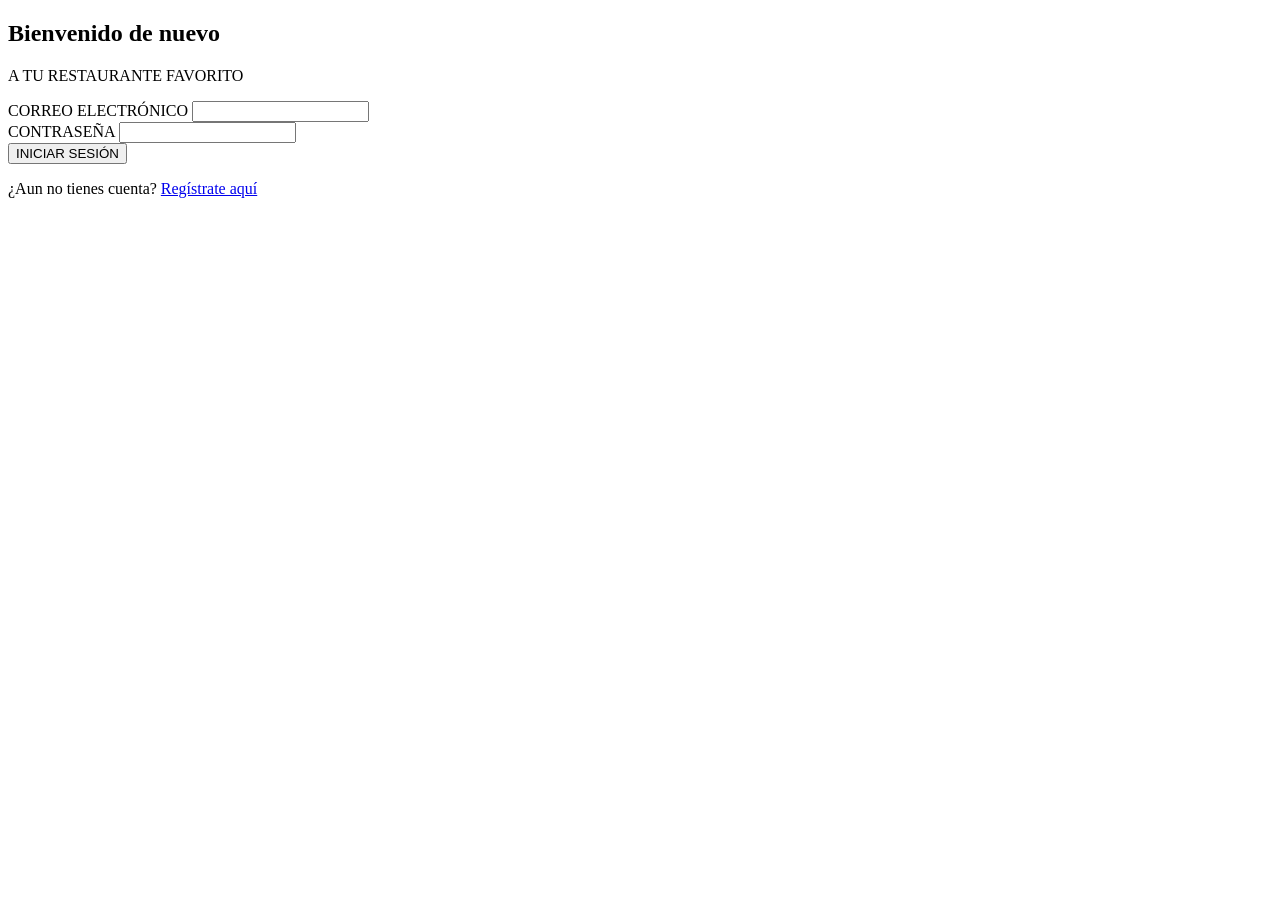
<file: src/main/resources/templates/login.html>
<!DOCTYPE html>
<html lang="en" xmlns:th="http://www.thymeleaf.org">

<head>
    <meta charset="UTF-8">
    <meta name="viewport" content="width=device-width, initial-scale=1.0">
    <title>Iniciar Sesion</title>
    <link rel="stylesheet" th:href="@{/css/login.css}">
</head>

<body>
    <div class="login-container">
        <form method="post" th:action="@{/loginProcess}" class="login-form">

            <h2 class="login-title">
                Bienvenido de nuevo</h2>

            <p class="login-subtitle"> A TU RESTAURANTE FAVORITO </p>

            <div class="input-group">
                <label class="login-label">CORREO ELECTRÓNICO</label>
                <input type="text" name="correo" class="login-input">
            </div>
            <div class="input-group">
                <label class="login-label">CONTRASEÑA</label>
                <input type="password" name="contrasena" class="login-input">
            </div>

            <button type="submit" value="Entrar" class="login-button">INICIAR SESIÓN</button>

            <p> ¿Aun no tienes cuenta? <a href="/" class="login-links">Regístrate aquí</a> </p>
        </form>

    </div>
</body>

</html>
</file>
